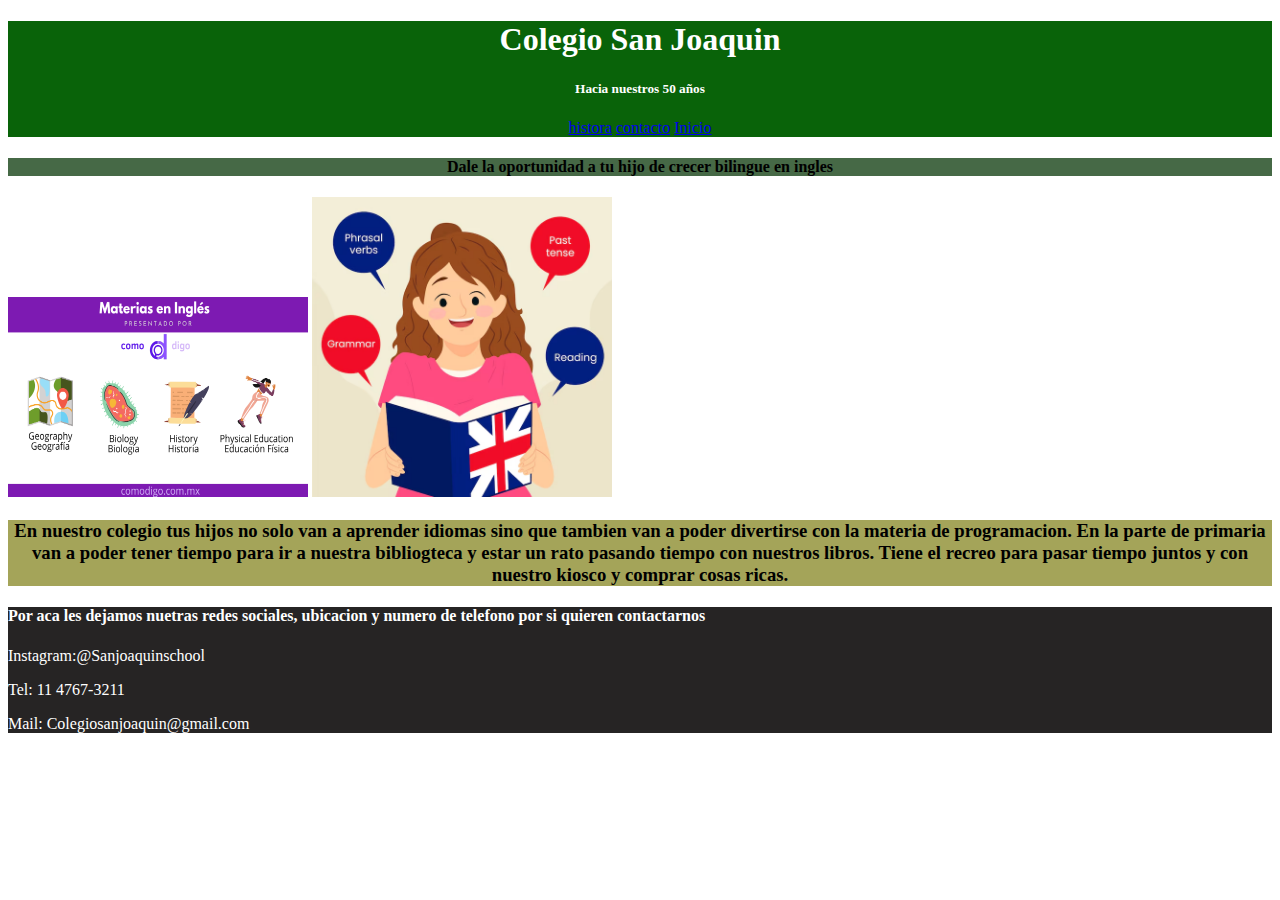
<file: index.html>
<!DOCTYPE html>
<html lang="en">
<head>
    <meta charset="UTF-8">
    <meta http-equiv="X-UA-Compatible" content="IE=edge">
    <meta name="viewport" content="width=device-width, initial-scale=1.0">
    <link rel="stylesheet" href="style.css">
    <title>Document</title>
</head>
<body>
    <header>
        <h1>Colegio San Joaquin</h1>
        <h5>Hacia nuestros 50 años</h5>
    
    <nav>
        <a href="hitoria.html">histora</a>
        <a href="contacto.html">contacto</a>
        <a href="index.html">Inicio</a>
    </nav>
    </header>
    <div>
        <aside>
            <h4> Dale la oportunidad a tu hijo de crecer bilingue en ingles</h4>
        </aside>
        <section>
            <img src="img/foto.jpg" alt="Materias" width="300" height="200">
            <img src="img/foto2.jpg" alt="Niña" width="300" height="300">
        </section>
    </div>
<h3>En nuestro colegio tus hijos no solo van a aprender idiomas sino que tambien van a poder divertirse con la
     materia de programacion. En la parte de primaria van a poder tener tiempo para ir a nuestra bibliogteca y
      estar un rato pasando tiempo con nuestros libros. Tiene el recreo para pasar tiempo juntos y con nuestro
       kiosco y comprar cosas ricas. </h3>
<footer>
    <h4>Por aca les dejamos nuetras redes sociales, ubicacion y numero de telefono por si quieren contactarnos</h4>
    <p>Instagram:@Sanjoaquinschool</p>
    <p>Tel: 11 4767-3211</p>
    <p>Mail: Colegiosanjoaquin@gmail.com</p>
</footer>
</body>
</html>
</file>
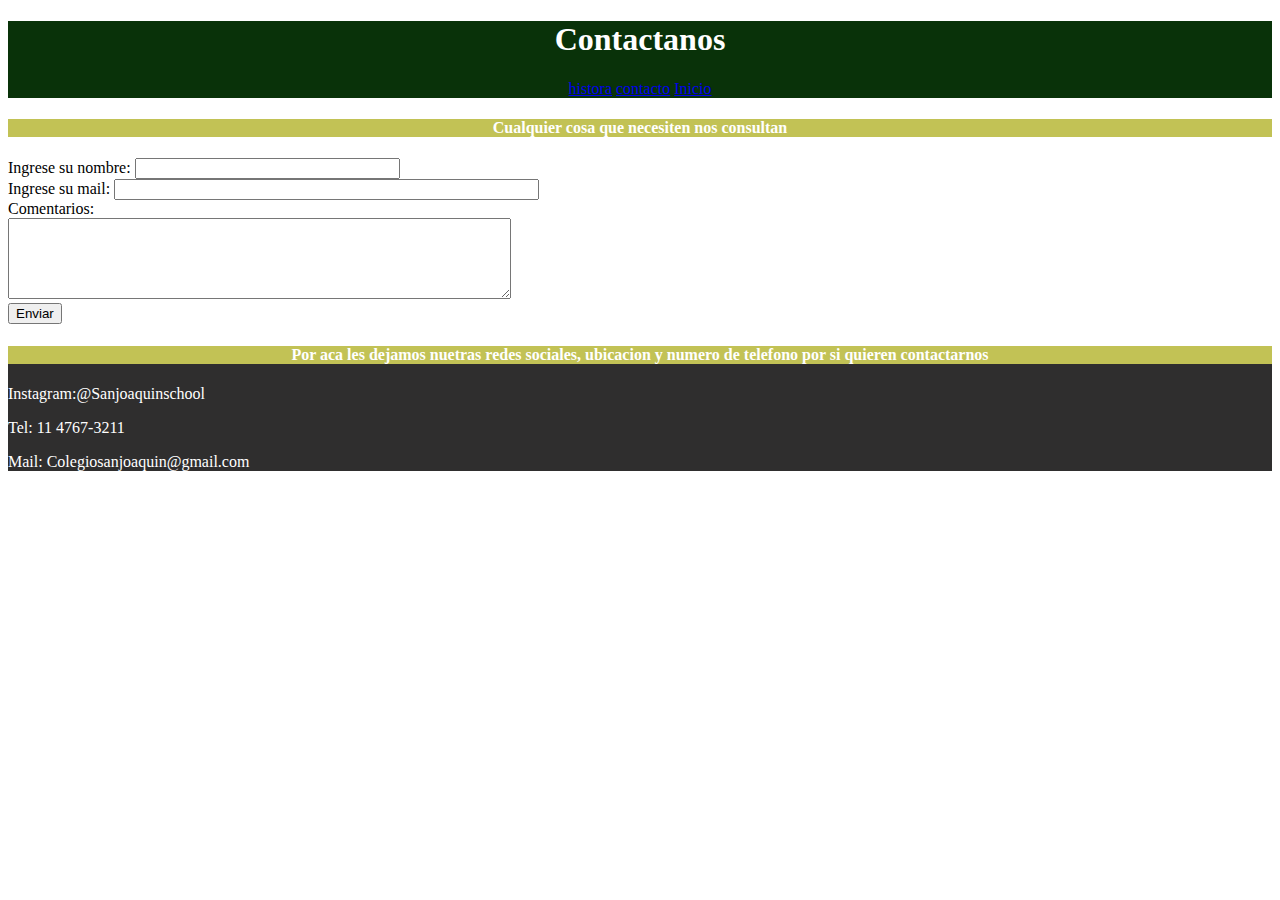
<file: contacto.html>
<!DOCTYPE html>
<html lang="en">
<head>
    <meta charset="UTF-8">
    <meta name="viewport" content="width=device-width, initial-scale=1.0">
    <link rel="stylesheet" href="style3.css">
    <title>Document</title>
</head>
<body>
    <header>
        <h1>Contactanos</h1>
        <nav>
            <a href="hitoria.html">histora</a>
            <a href="contacto.html">contacto</a>
            <a href="index.html">Inicio</a>
        </nav>
    </header>
    <h4>Cualquier cosa que necesiten nos consultan</h4>
    <form action="registrardatos.php" method="post">
        Ingrese su nombre:
        <input type="text" name="nombre" size="30"><br>
        Ingrese su mail:
        <input type="text" name="mail" size="50"><br>
        Comentarios:<br>
        <textarea name="comentarios" rows="5" cols="60"></textarea> 
        <br>
        <input type="submit" value="Enviar">
      </form> 
      <footer>
        <h4>Por aca les dejamos nuetras redes sociales, ubicacion y numero de telefono por si quieren contactarnos</h4>
        <p>Instagram:@Sanjoaquinschool</p>
        <p>Tel: 11 4767-3211</p>
        <p>Mail: Colegiosanjoaquin@gmail.com</p>
    </footer>
</body>
</html>
</file>
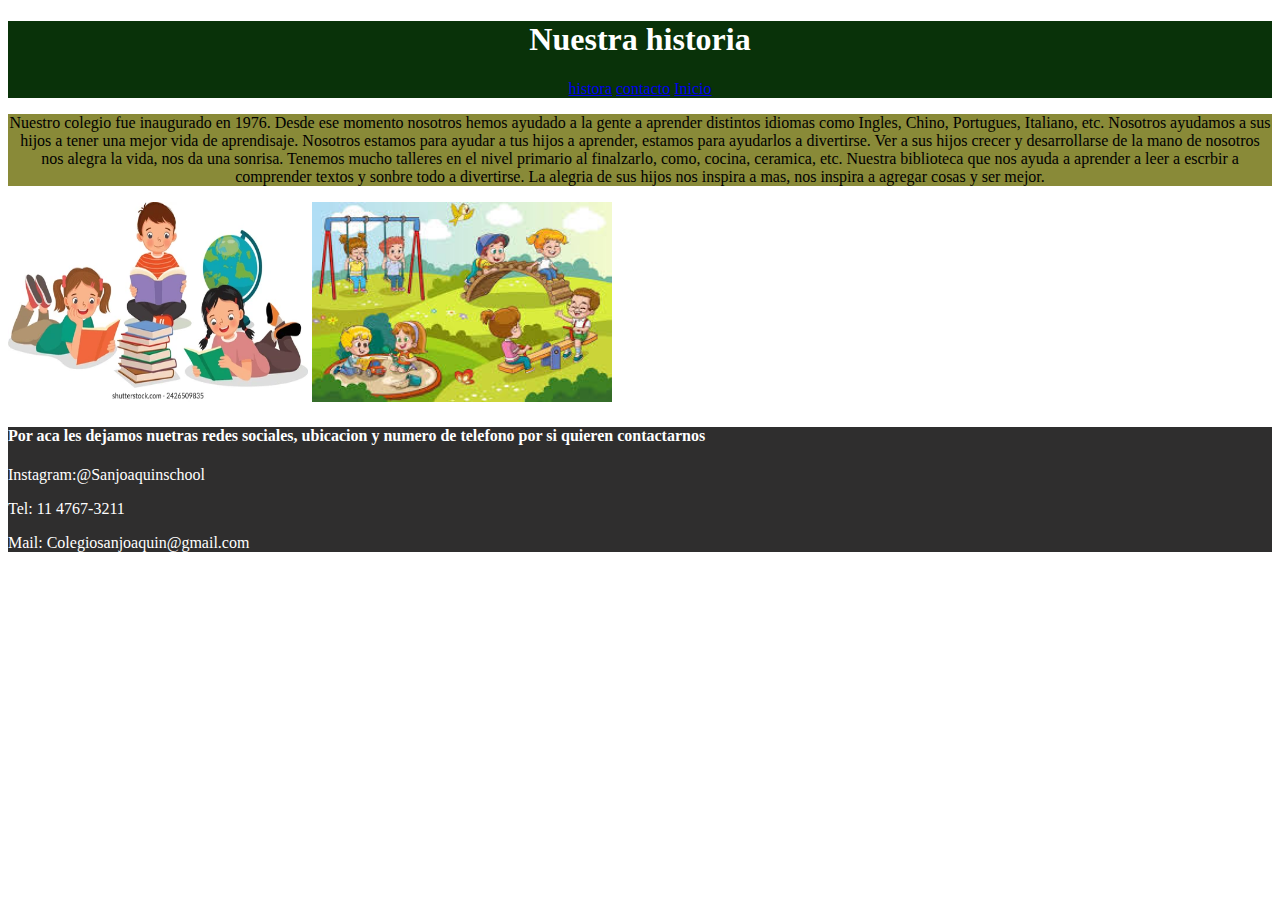
<file: hitoria.html>
<!DOCTYPE html>
<html lang="en">
<head>
    <meta charset="UTF-8">
    <meta name="viewport" content="width=device-width, initial-scale=1.0">
    <link rel="stylesheet" href="style2.css">
    <title>Document</title>
</head>
<body>
 <header>
    <h1>Nuestra historia</h1>
    <nav>
      <a href="hitoria.html">histora</a>
      <a href="contacto.html">contacto</a>
      <a href="index.html">Inicio</a>
  </nav>
 </header>  
 <div>
  <section>
    <p>Nuestro colegio fue inaugurado en 1976. Desde ese momento nosotros hemos ayudado a la gente
         a aprender distintos idiomas como Ingles, Chino, Portugues, Italiano, etc.
          Nosotros ayudamos a sus hijos a tener una mejor vida de aprendisaje.
    Nosotros estamos para ayudar a tus hijos a aprender, estamos para ayudarlos a divertirse.
     Ver a sus hijos crecer y desarrollarse de la mano de nosotros nos alegra la vida, nos da una sonrisa.
      Tenemos mucho talleres en el nivel primario al finalzarlo, como, cocina, ceramica, etc.
       Nuestra biblioteca que nos ayuda a aprender a leer a escrbir a comprender textos y sonbre todo a 
       divertirse. La alegria de sus hijos nos inspira a mas, nos inspira a agregar cosas y ser mejor.  </p>
 </section>
 <aside>
    <img src="img/fotoniños.jpg" alt="Lectura" width="300" height="200">
    <img src="img/fotoparque.jpg" alt="Actividades" width="300" height="200">
 </aside>
</div>
<footer>
   <h4>Por aca les dejamos nuetras redes sociales, ubicacion y numero de telefono por si quieren contactarnos</h4>
   <p>Instagram:@Sanjoaquinschool</p>
   <p>Tel: 11 4767-3211</p>
   <p>Mail: Colegiosanjoaquin@gmail.com</p>
</footer>
</body>
</html>
</file>
<file: style.css>
header {
    background-color: rgb(9, 99, 9);
    color: white;
    text-align: center;
}

aside {
    background-color: rgb(70, 105, 70);
    color: black;
    text-align: center;
}

h3 {
    background-color: rgb(164, 164, 89);
    color: black;
    text-align: center;
}

footer {
    background-color: rgb(38, 36, 36);
    color: white;
    text-align: left;
}
</file>
<file: style3.css>
header {
    background-color: rgb(9, 50, 9);
    color: white;
    text-align: center;
    }

    h4 {
     background-color: rgb(194, 194, 85);
     color: white;
     text-align: center;
    }

    footer {
        background-color: rgb(47, 46, 46);
        color: white;
        text-align: left;
        }
</file>
<file: style2.css>
header {
    background-color: rgb(9, 50, 9);
    color: white;
    text-align: center;
    }

    section {
        background-color: rgb(137, 138, 56);
        color: rgb(0, 0, 0);
        text-align: center;
    }

    aside {
        box-shadow: 0cap;
    }

    footer {
        background-color: rgb(47, 46, 46);
        color: white;
        text-align: left;
        }
</file>
